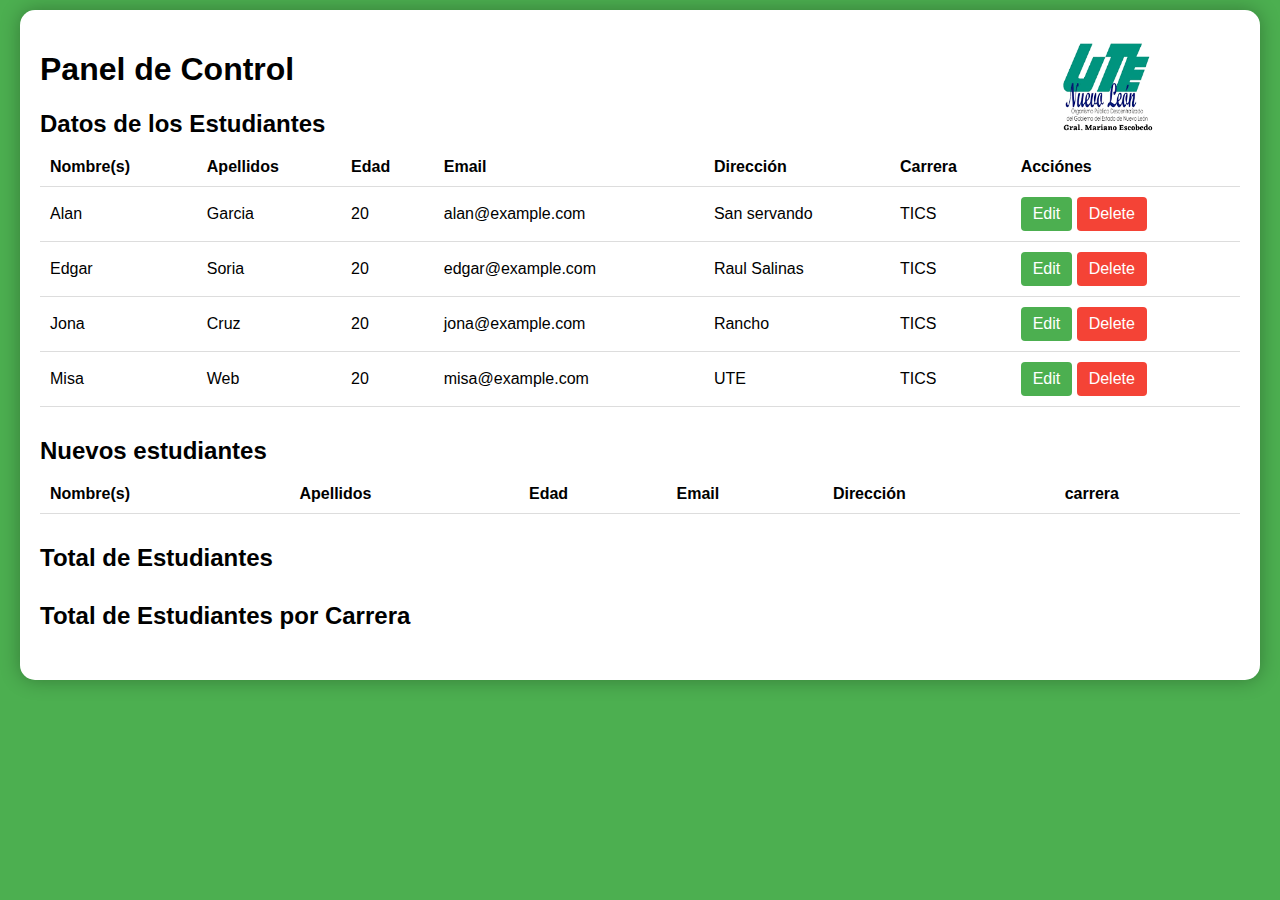
<file: trabajo-estadias/others/dashboard/index.html>
<!DOCTYPE html>
<html lang="es">
<head>
  <meta charset="UTF-8">
  <meta name="viewport" content="width=device-width, initial-scale=1.0">
  <link rel="stylesheet" href="style.css">
  
  <title>Panel de control</title>
  
</head>
<body>
    
  <div class="container">
    <h1>Panel de Control
        <img class="ute" src="ute_img.png" width="140px" alt="">
    </h1> 

    <div class="section">
      <h2 class="section-title">Datos de los Estudiantes</h2>
      <table>
        <thead>
          <tr>
            <th>Nombre(s)</th>
            <th>Apellidos</th>
            <th>Edad</th>
            <th>Email</th>
            <th>Dirección</th>
            <th>Carrera</th>
            <th>Acciónes</th>
          </tr>
        </thead>
        <tbody id="student-table">
          
        </tbody>
      </table>
    </div>

    <div class="section">
      <h2 class="section-title">Nuevos estudiantes</h2>
      <table>
        <thead>
          <tr>
            <th>Nombre(s)</th>
            <th>Apellidos</th>
            <th>Edad</th>
            <th>Email</th>
            <th>Dirección</th>
            <th>carrera</th>
          </tr>
        </thead>
        <tbody id="new-students-table">
          
        </tbody>
      </table>
    </div>

    <div class="section">
      <h2 class="section-title">Total de Estudiantes</h2>
      <ul id="major-stats">
        
      </ul>
    </div>

    <div class="section">
        <h2 class="section-title">Total de Estudiantes por Carrera</h2>
        <ul id="major-stats">
          
        </ul>
      </div>
  </div>
  
  <script src="index.js"></script>
</body>
</html>
</file>
<file: trabajo-estadias/others/dashboard/style.css>
body { 
    font-family: Arial, sans-serif; 
    margin: 0; 
    padding: 0; 
    background-color: #4CAF50;
}

.container { 
    max-width: 1200px; 
    margin: 10px auto; 
    padding: 20px; 
    border: 5px ;
    border-radius: 15px;
    box-shadow: 0 0 20px rgba(0, 0, 0, 0.301);
    background-color: #fff;
}
    
.ute{
    position: absolute;   
    top: 10px;
    right: 100px;
}

.section { 
    margin-bottom: 30px; 
}

.section-title { 
    font-size: 24px; 
    margin-bottom: 10px; 
}

table { 
    width: 100%; 
    border-collapse: collapse; 
}

th, td { 
    padding: 10px; 
    text-align: left; 
    border-bottom: 1px solid #ddd; 
}
    
.btn { 
    display: inline-block; 
    padding: 8px 12px; 
    background-color: #4CAF50; 
    color: white; 
    text-decoration: none; 
    border-radius: 4px; 
}
    
.btn-danger { background-color: #f44336; 
}
</file>
